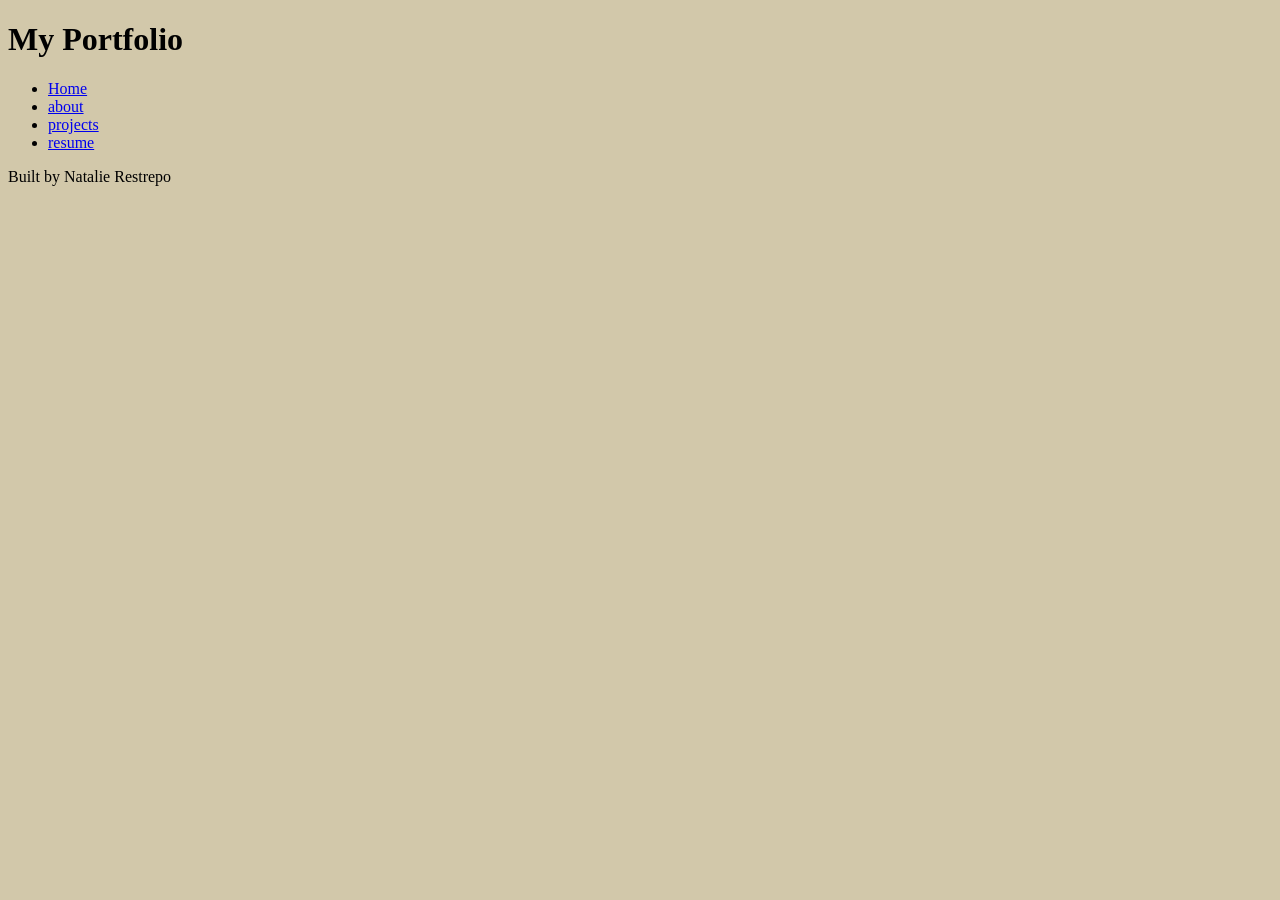
<file: index.html>
<!DOCTYPE html>
<html lang="en">
<head>
    <meta charset="UTF-8">
    <meta name="viewport" content="width=device-width, initial-scale=1.0">
    <link rel="stylesheet" href="style.css">
    <title>My Portfolio</title>
</head>
<body>
    <header>
        <h1>My Portfolio</h1>
        <p></p>
    </header>
    <nav>
        <ul>
            <li><a href="index.html">Home</a></li>
            <li><a href="about.html">about</a></li>
            <li><a href="projects.html">projects</a></li>
            <li><a href="resume.html">resume</a></li>
        </ul>
    </nav>
    <main>

    </main>
    <footer>
        <p>Built by Natalie Restrepo</p>
    </footer>
</body>
</html>
</file>
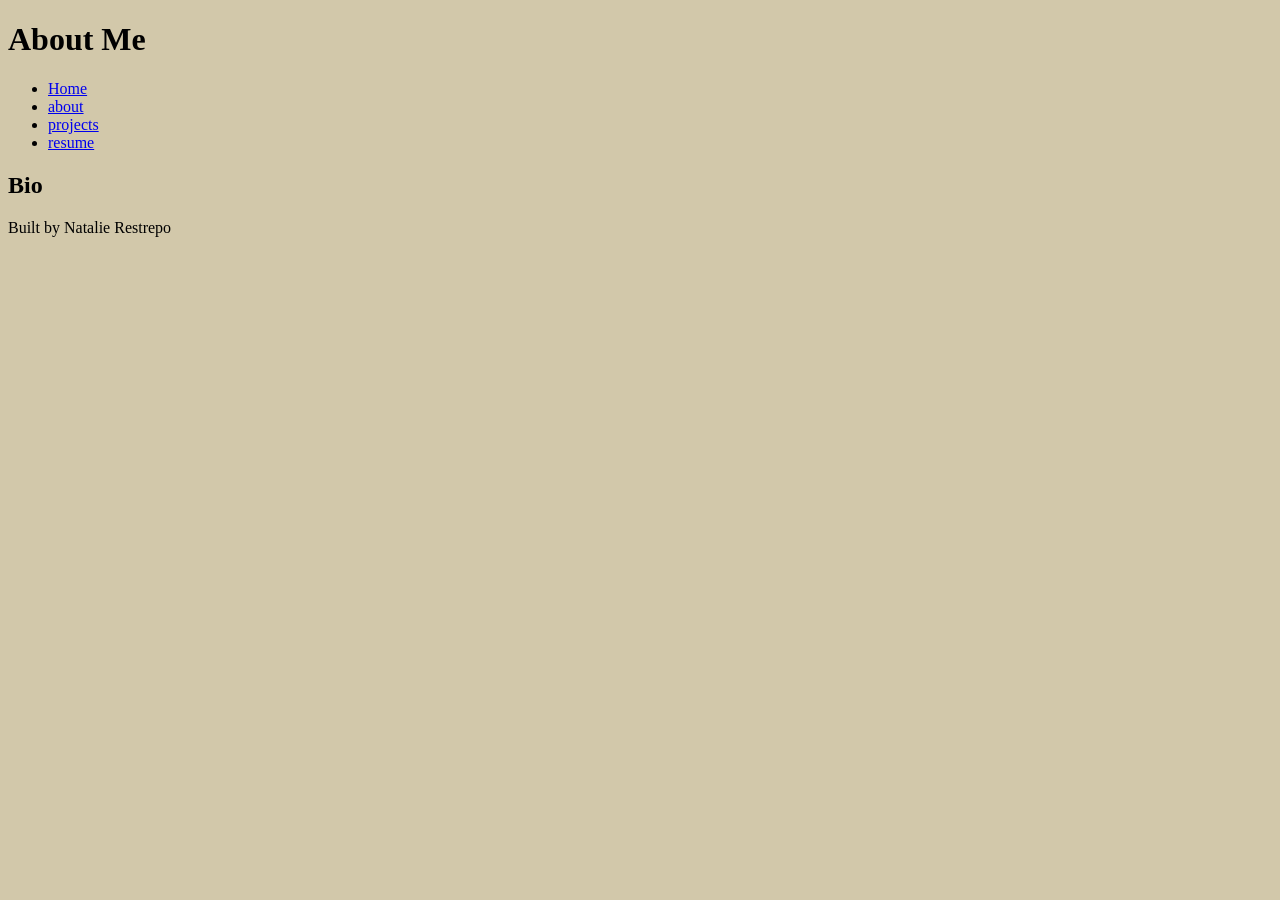
<file: about.html>
<!DOCTYPE html>
<html lang="en">
<head>
    <meta charset="UTF-8">
    <meta name="viewport" content="width=device-width, initial-scale=1.0">
    <link rel="stylesheet" href="style.css">
    <title>About Me</title>
</head>
<body>
    <header>
        <h1>About Me</h1>
    </header>
    <nav>
        <ul>
            <li><a href="index.html">Home</a></li>
            <li><a href="about.html">about</a></li>
            <li><a href="projects.html">projects</a></li>
            <li><a href="resume.html">resume</a></li>
        </ul>
    </nav>
    <main>
        <section>
            <h2>Bio</h2>
        </section>
    </main>
    <footer>
        <p>Built by Natalie Restrepo</p>
    </footer>
</body>
</html>
</file>
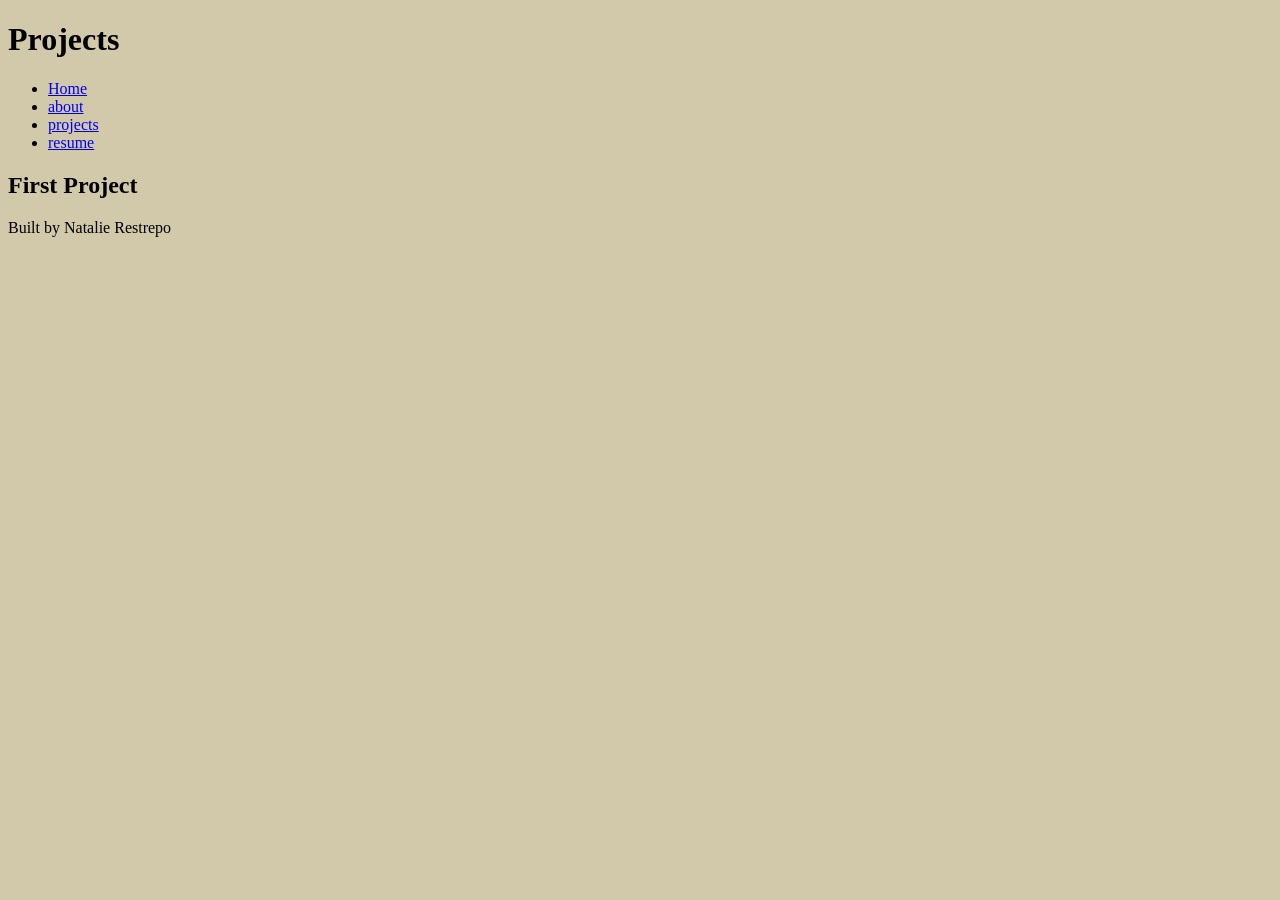
<file: projects.html>
<!DOCTYPE html>
<html lang="en">
<head>
    <meta charset="UTF-8">
    <meta name="viewport" content="width=device-width, initial-scale=1.0">
    <link rel="stylesheet" href="style.css">
    <title>Projects</title>
</head>
<body>
    <header>
        <h1>Projects</h1>
    </header>
    <nav>
        <ul>
            <li><a href="index.html">Home</a></li>
            <li><a href="about.html">about</a></li>
            <li><a href="projects.html">projects</a></li>
            <li><a href="resume.html">resume</a></li>
        </ul>
    </nav>
    <main>
        <section>
            <h2>First Project</h2>
        </section>
    </main>
    <footer>
        <p>Built by Natalie Restrepo</p>
    </footer>
</body>
</html>
</file>
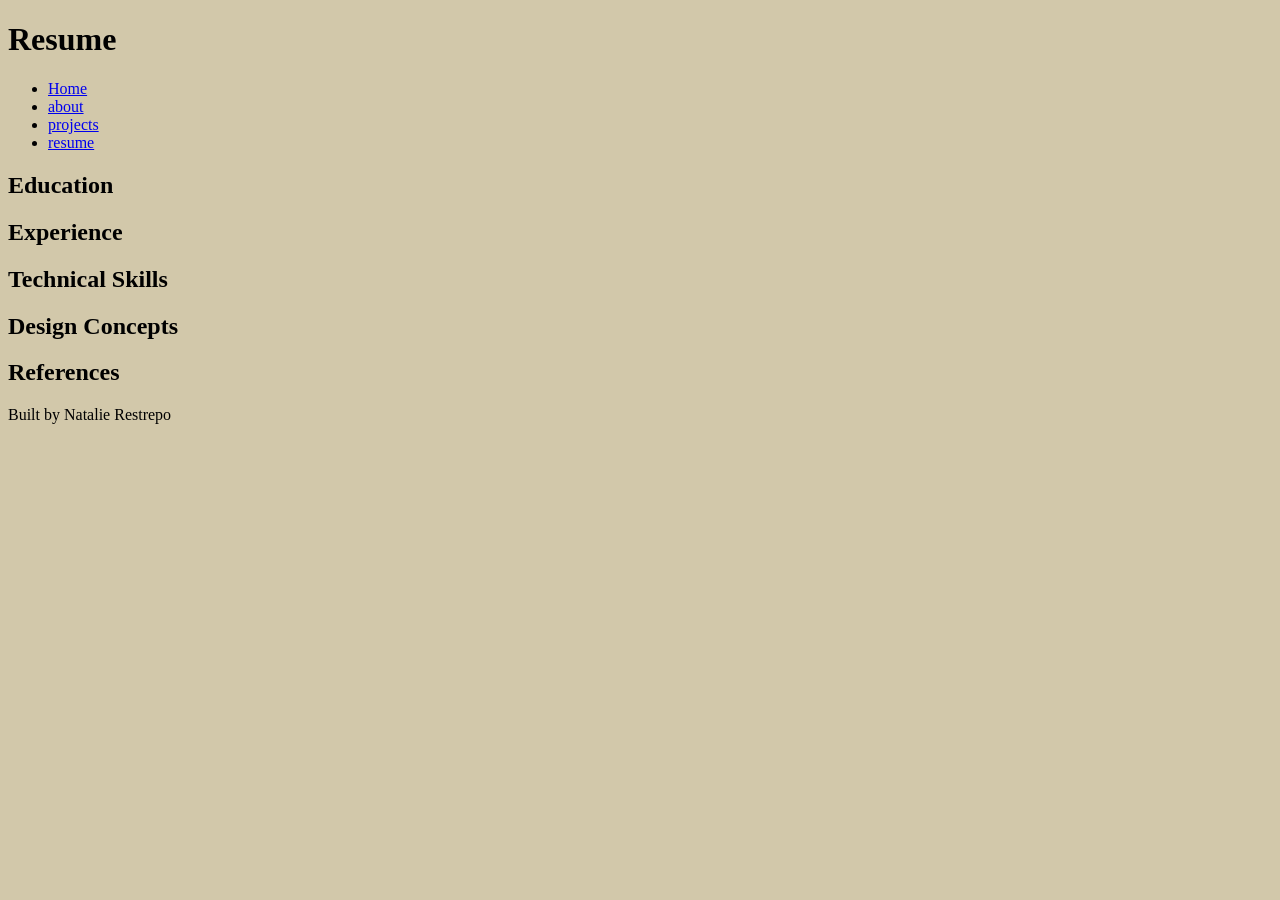
<file: resume.html>
<!DOCTYPE html>
<html lang="en">
<head>
    <meta charset="UTF-8">
    <meta name="viewport" content="width=device-width, initial-scale=1.0">
    <link rel="stylesheet" href="style.css">
    <title>Resume</title>
</head>
<body>
    <header>
        <h1>Resume</h1>
    </header>
    <nav>
        <ul>
            <li><a href="index.html">Home</a></li>
            <li><a href="about.html">about</a></li>
            <li><a href="projects.html">projects</a></li>
            <li><a href="resume.html">resume</a></li>
        </ul>
    </nav>
    <main>
        <section>
            <h2>Education</h2>
        </section>
        <section>
            <h2>Experience</h2>
        </section>
        <section>
            <h2>Technical Skills</h2>
        </section>
        <section>
            <h2>Design Concepts</h2>
        </section>
        <section>
            <h2>References</h2>
        </section>
    </main>
    <footer>
        <p>Built by Natalie Restrepo</p>
    </footer>
</body>
</html>
</file>
<file: style.css>
/* CSS by Natalie Restrepo */
/* Color Palette
light blue= #4D96D2
dark red= #6C0220
mint= #DBF4D2
green= #007E61
tan= #D2C8AA
*/

/* GLOBAL (base) MOBILE FIRST */
body {
    background-color:#D2C8AA;
}
</file>
